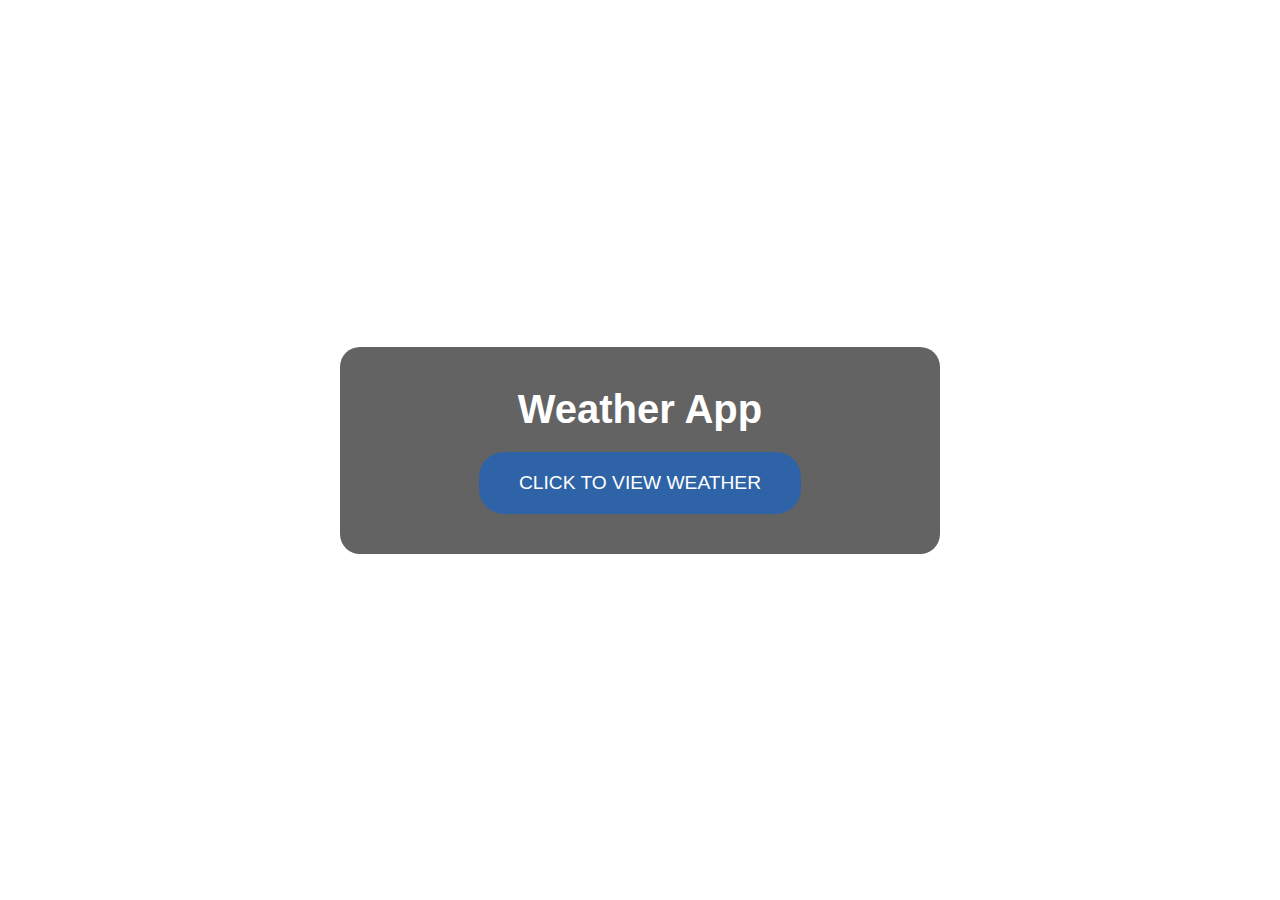
<file: index.html>
<!DOCTYPE html>
<html lang="en">
<head>
    <meta charset="UTF-8">
    <meta name="viewport" content="width=device-width, initial-scale=1.0">
    <title>Weather App - Landing Page</title>
    <style>
        /* General Reset */
        * {
            margin: 0;
            padding: 0;
            box-sizing: border-box;
        }

        body {
            font-family: 'Poppins', sans-serif;
            display: flex;
            justify-content: center;
            align-items: center;
            height: 100vh;
            background-size: cover;
            background-position: center;
            background-attachment: fixed;
            color: #fff;
        }

        .container {
            text-align: center;
            max-width: 600px;
            width: 90%;
            background: rgba(34, 33, 33, 0.7);
            color: #fff;
            border-radius: 20px;
            padding: 40px 30px;
        }

        h1 {
            font-size: 2.5rem;
            margin-bottom: 20px;
        }

        .cta-button {
            padding: 20px 40px;
            background: #2e64a7;
            color: #fff;
            font-size: 1.2rem;
            border-radius: 25px;
            text-transform: uppercase;
            cursor: pointer;
            text-decoration: none;
            display: inline-block;
            transition: background 0.3s ease;
        }

        .cta-button:hover {
            background: #342fbd;
        }

    </style>
</head>
<body>
    <div class="container">
        <h1>Weather App</h1>
        <a href="weather.html" class="cta-button">Click to View Weather</a>
    </div>
    
    <script>
        // Set random background image for the landing page
        const landingBackgrounds = [
            'https://cdn.pixabay.com/photo/2024/02/26/20/48/landscape-8598886_1280.jpg',
            'https://cdn.pixabay.com/photo/2015/08/30/11/17/shore-914149_1280.jpg',
            'https://cdn.pixabay.com/photo/2023/12/20/07/04/clouds-8459053_1280.jpg',
            'https://cdn.pixabay.com/photo/2021/10/26/06/36/sea-6742760_1280.jpg',
            'https://cdn.pixabay.com/photo/2018/08/24/23/37/raindrops-3629132_1280.jpg'
        ];

        const randomBackground = landingBackgrounds[Math.floor(Math.random() * landingBackgrounds.length)];
        document.body.style.backgroundImage = `url('${randomBackground}')`;
    </script>
</body>
</html>
</file>
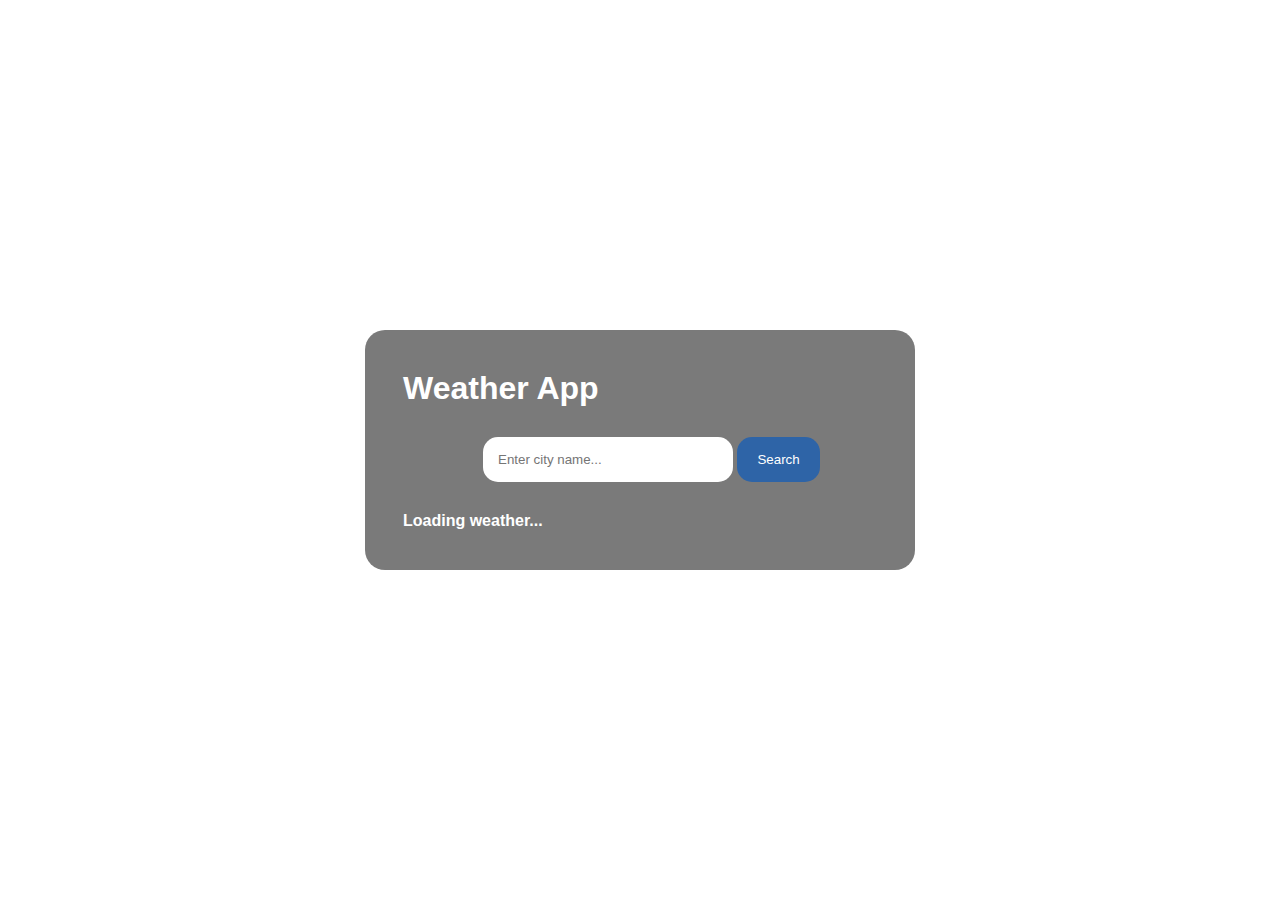
<file: weather.html>
<!DOCTYPE html>
<html lang="en">
<head>
    <meta charset="UTF-8">
    <meta name="viewport" content="width=device-width, initial-scale=1.0">
    <title>Weather App</title>
    <link rel="stylesheet" href="weather.css">
</head>
<body>
    <div class="container">
        <h1>Weather App</h1>
        <div class="search-box">
            <input type="text" id="city" placeholder="Enter city name...">
            <button id="search">Search</button>
        </div>
        <div class="weather-info" id="weather-info">
            <p><strong>Loading weather...</strong></p>
        </div>
    </div>

    <script>
        // Background images for different weather conditions
        const weatherBackgrounds = {
            clear: 'https://images.pexels.com/photos/1118873/pexels-photo-1118873.jpeg?auto=compress&cs=tinysrgb&w=1260&h=750&dpr=1',
            cloudy: 'https://images.pexels.com/photos/125510/pexels-photo-125510.jpeg?auto=compress&cs=tinysrgb&w=1260&h=750&dpr=1',
            rain: 'https://images.pexels.com/photos/186980/pexels-photo-186980.jpeg?auto=compress&cs=tinysrgb&w=1260&h=750&dpr=1',
            snow: 'https://images.pexels.com/photos/325185/pexels-photo-325185.jpeg?auto=compress&cs=tinysrgb&w=1260&h=750&dpr=1',
            fog: 'https://images.pexels.com/photos/258173/pexels-photo-258173.jpeg?auto=compress&cs=tinysrgb&w=1260&h=750&dpr=1',
            thunderstorm: 'https://images.pexels.com/photos/673803/pexels-photo-673803.jpeg?auto=compress&cs=tinysrgb&w=1260&h=750&dpr=1'
        };

        // Day and Night Images
        const dayImage = 'images/day.png';
        const nightImage = 'images/night.png';

        document.addEventListener('DOMContentLoaded', () => {
            const input = document.querySelector("#city");
            const searchButton = document.querySelector("#search");
            const URL = "https://api.openweathermap.org/data/2.5/weather?q=";
            const apiKey = "38c811c02f38352080c773bcc64f6a13";
            const output = document.querySelector(".weather-info");

            defaultWeather("Pokhara");

            searchButton.addEventListener("click", (event) => {
                event.preventDefault();
                const city = input.value.trim();
                if (city) {
                    defaultWeather(city);
                } 
            });

            async function defaultWeather(cityName) {
                try {
                    const apiResponse = await fetch(`${URL}${cityName}&appid=${apiKey}&units=metric`);
                    const data = await apiResponse.json();
                    if (data.cod === 200) {
                        displayWeather(data);
                    } else {
                        output.innerHTML = `<p><strong>City not found. Please try again.</strong></p>`;
                    }
                } catch (error) {
                    console.log(error);
                }
            }

            function displayWeather(data) {
                const { main, weather, name, sys, visibility, wind, timezone } = data;
                const temperature = main.temp.toFixed(0);
                const humidity = main.humidity;
                const weatherDescription = weather[0].description;
                const iconUrl = `https://openweathermap.org/img/wn/${weather[0].icon}.png`;
                const windSpeed = wind.speed;
                const visibilityKm = visibility / 1000;
                const date = new Date();
                const utcOffset = timezone / 3600;
                const localTime = new Date(date.getTime() + timezone * 1000);
                const hours = localTime.getUTCHours();
                const minutes = localTime.getUTCMinutes().toString().padStart(2, '0');
                const isDayTime = hours >= 6 && hours < 18; // Define day as 6 AM to 6 PM
                const timeImage = isDayTime ? dayImage : nightImage;

                const days = ["Sunday", "Monday", "Tuesday", "Wednesday", "Thursday", "Friday", "Saturday"];
                const months = ["January", "February", "March", "April", "May", "June", "July", "August", "September", "October", "November", "December"];
                const day = days[localTime.getUTCDay()];
                const month = months[localTime.getUTCMonth()];
                const dayOfMonth = localTime.getUTCDate();
                const year = localTime.getUTCFullYear();
                const fullDate = `${day}, ${month} ${dayOfMonth}, ${year}`;
                const localTimeString = `${hours}:${minutes}`;

                const condition = weather[0].main.toLowerCase();
                const backgroundImage = weatherBackgrounds[condition] || weatherBackgrounds.clear;

                document.body.style.backgroundImage = `url('${backgroundImage}')`;

                output.innerHTML = `
                    <div class="weather-popup" style="background-image: url('${timeImage}');">
                        <h1>${name}, ${sys.country}</h1>
                        <img src="${iconUrl}" alt="${weatherDescription}" />
                        <p><strong>Temperature:</strong> <br>
                        ${temperature}°C</p><br>
                        <p><strong>Condition:</strong><br>
                        ${weatherDescription}</p><br>
                        <p><strong>Humidity:</strong><br>
                        ${humidity}%</p><br>
                        <p><strong>Visibility:</strong><br>
                        ${visibilityKm}m</p><br>
                        <p><strong>Wind Speed:</strong><br>
                        ${windSpeed} m/s</p><br>
                        <p><strong>${fullDate}</strong></p>
                        <p class="local-time">Local Time: ${localTimeString}</p>
                    </div>
                `;
            }
        });
    </script>
</body>
</html>
</file>
<file: weather.css>
/* General Styles */
* {
    margin: 0;
    padding: 0;
    font-family: 'Poppins', sans-serif;
    box-sizing: border-box;
}

body {
    font-family: Arial, sans-serif;
    padding-bottom: 100px;
    display: flex;
    justify-content: center;
    align-items: center;
    height: 100vh;
    background-size: cover;
    background-position: center;
    background-attachment: fixed;
    color: #fff;
}

.container {
    width: 90%;
    max-width: 550px;
    background: rgba(34, 33, 33, 0.6); 
    color: #fff;
    margin: 100px auto 0;
    border-radius: 20px;
    padding: 40px 38px;
    text-align: left;
}

.search-box {
    margin-top: 30px;
    margin-left: 80px;
    margin-bottom: 30px;
}

input {
    padding: 15px;
    border: white;
    border-radius: 15px;
    width: 250px;
}

button {
    padding: 15px 20px;
    border: none;
    border-radius: 15px;
    background: #2e64a7;
    color: #fff;
    cursor: pointer;
}

button:hover {
    padding: 13px 17px;
    background: #342fbd;
}

.time-zone-image {
    width: 100px;
    height: auto;
    border-radius: 10px;
    margin-left: 10px;
}

.local-time {
    margin-top: 20px;
    font-size: 1.2em;
    font-weight: bold;
}

.weather-info img {
    display: inline-block;
    vertical-align: middle;
}

.weather-popup {
    background: rgba(0, 0, 0, 0.5);
    border-radius: 15px;
    padding: 20px;
    text-align: center;
    background-size: cover;
    background-position: center;
}

/* Day and Night Text Colors */
.weather-popup.day {
    color: #000; /* Black text for day */
}

.weather-popup.night {
    color: #fff; /* White text for night */
}
</file>
